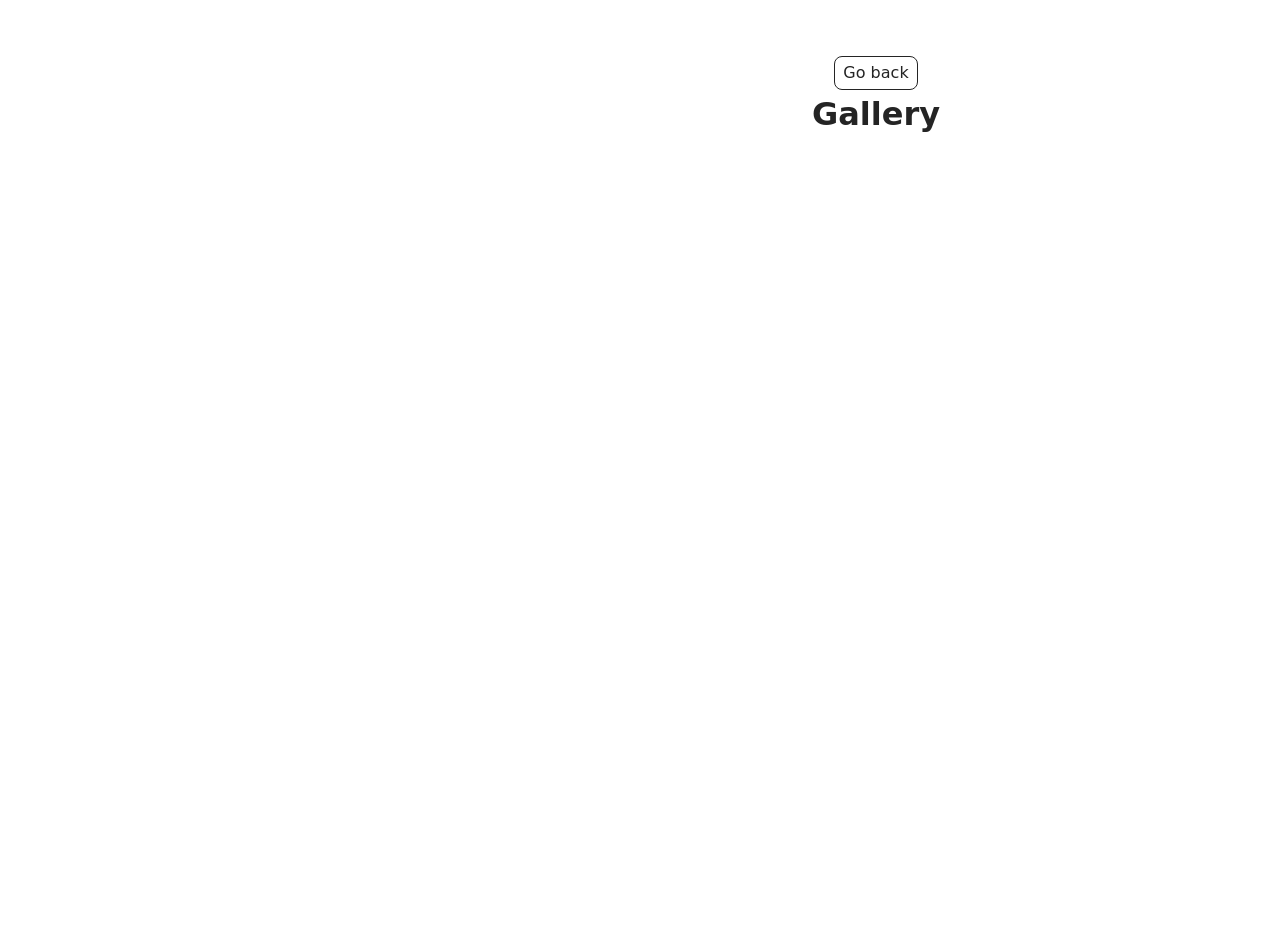
<file: src/1-gallery.html>
<!doctype html>
<html lang="en">
  <head>
    <meta charset="UTF-8" />
    <meta http-equiv="X-UA-Compatible" content="IE=edge" />
    <meta name="viewport" content="width=device-width, initial-scale=1.0" />
    <title>Page 2</title>
    <link rel="stylesheet" href="./css/styles.css" />
  </head>
  <body>
    <main>
      <div class="container">
        <a class="back-link" href="./index.html">Go back</a>
        <h1 class="main-title">Gallery</h1>
        <ul class="gallery"></ul>
      </div>
    </main>
    <script type="module" src="./js/1-gallery.js"></script>
  </body>
</html>
</file>
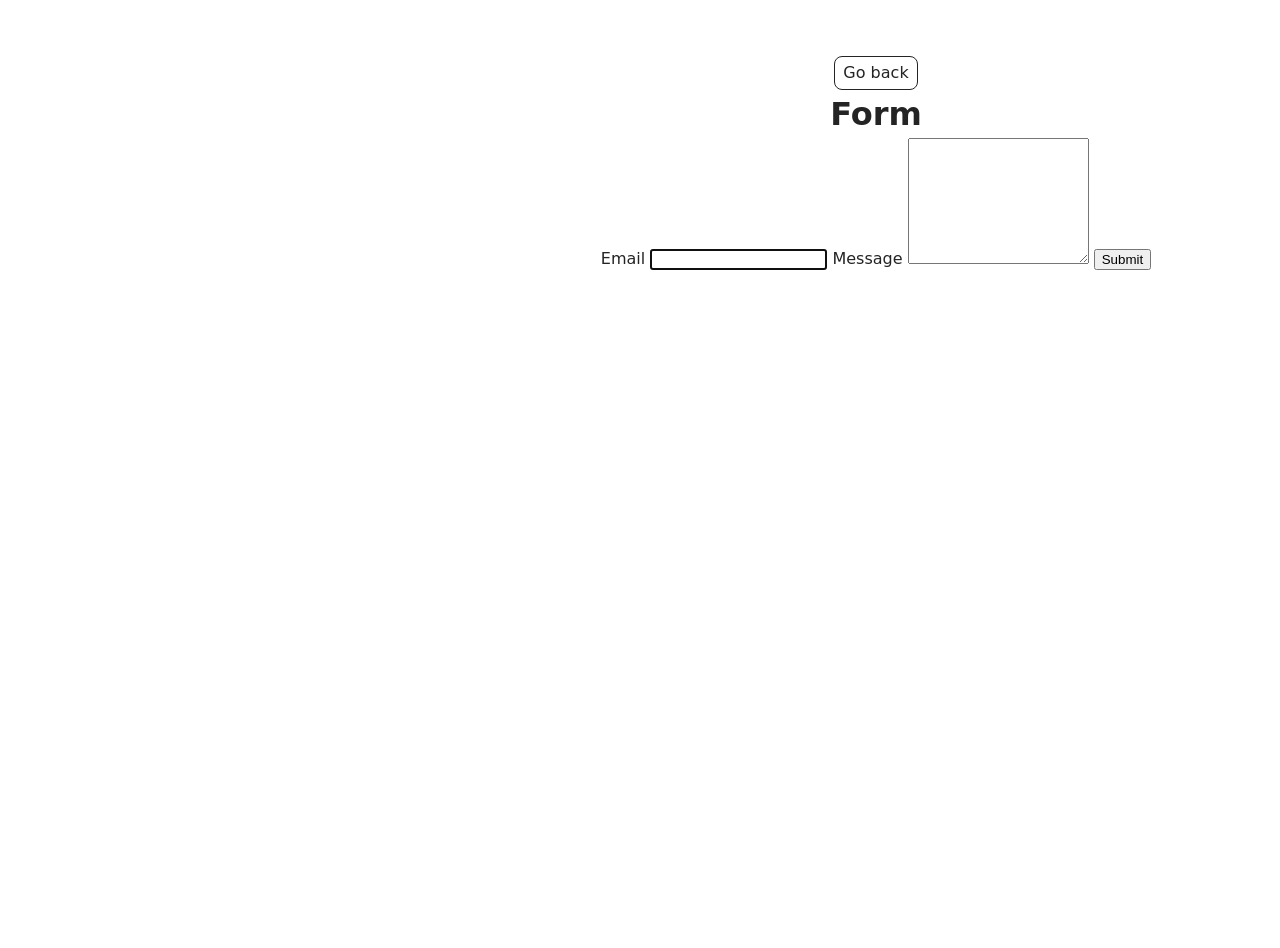
<file: src/2-form.html>
<!doctype html>
<html lang="en">
  <head>
    <meta charset="UTF-8" />
    <meta http-equiv="X-UA-Compatible" content="IE=edge" />
    <meta name="viewport" content="width=device-width, initial-scale=1.0" />
    <title>Page 3</title>
    <link rel="stylesheet" href="./css/styles.css" />
  </head>
  <body>
    <main>
      <div class="container">
        <a class="back-link" href="./index.html">Go back</a>
        <h1 class="main-title">Form</h1>
        <form class="feedback-form" autocomplete="off">
          <label>
            Email
            <input type="email" name="email" autofocus />
          </label>
          <label>
            Message
            <textarea name="message" rows="8"></textarea>
          </label>
          <button type="submit">Submit</button>
        </form>
      </div>
    </main>
    <script type="module" src="./js/2-form.js"></script>
  </body>
</html>
</file>
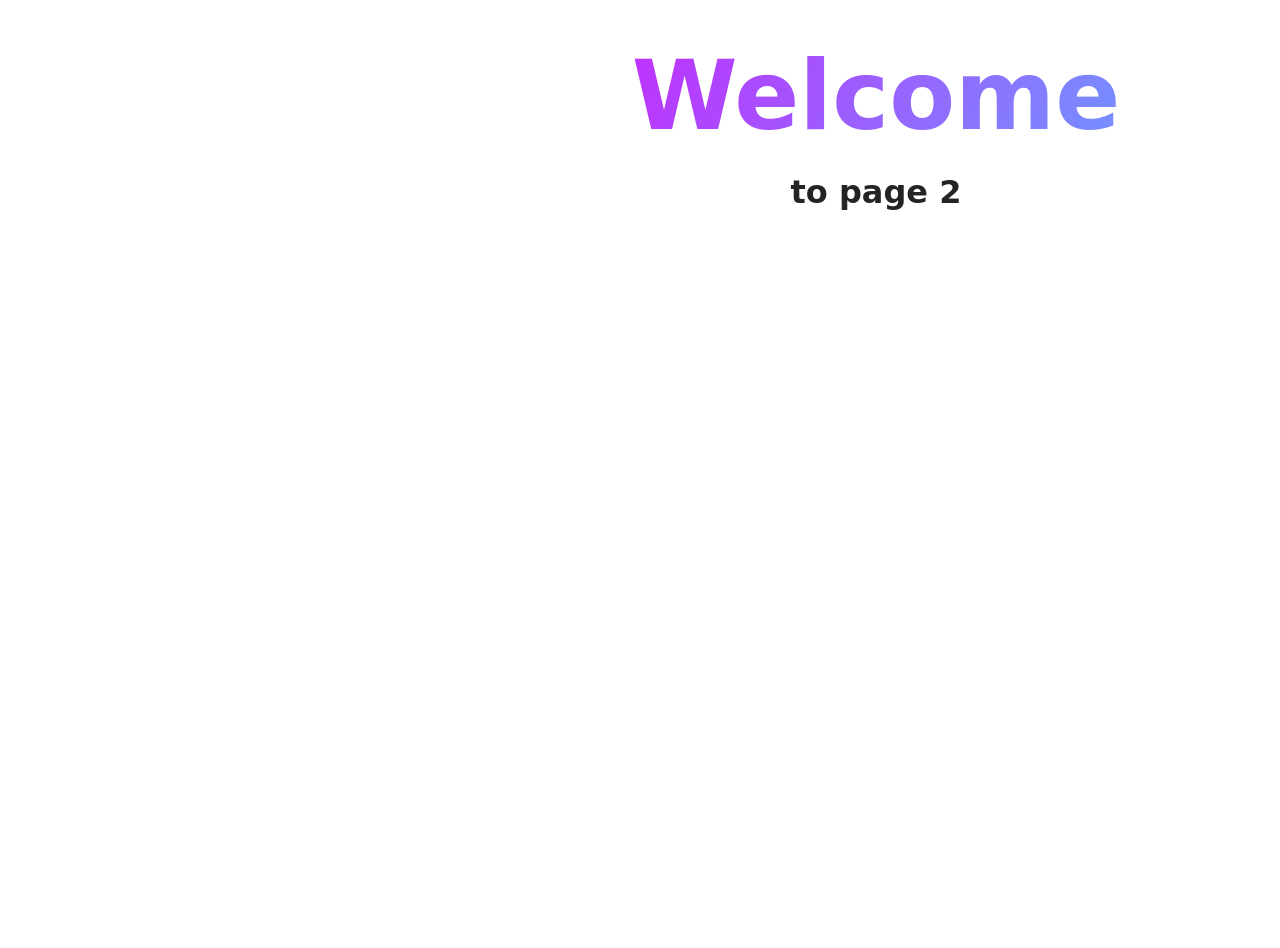
<file: src/page-2.html>
<!DOCTYPE html>
<html lang="en">
  <head>
    <meta charset="UTF-8" />
    <meta http-equiv="X-UA-Compatible" content="IE=edge" />
    <meta name="viewport" content="width=device-width, initial-scale=1.0" />
    <title>Page 2</title>
    <link rel="stylesheet" href="./css/styles.css" />
  </head>
  <body>
    <load
      src="./partials/header.html"
      icon-path="./img/sprite.svg#logo"
      highlight-act="active"
    />

    <main>
      <div class="container">
        <h1 class="main-title">
          <span class="main-title-gradient">Welcome</span> to page 2
        </h1>
        <load src="./partials/back-link.html" />
      </div>
    </main>

    <load src="./partials/footer.html" />
  </body>
</html>
</file>
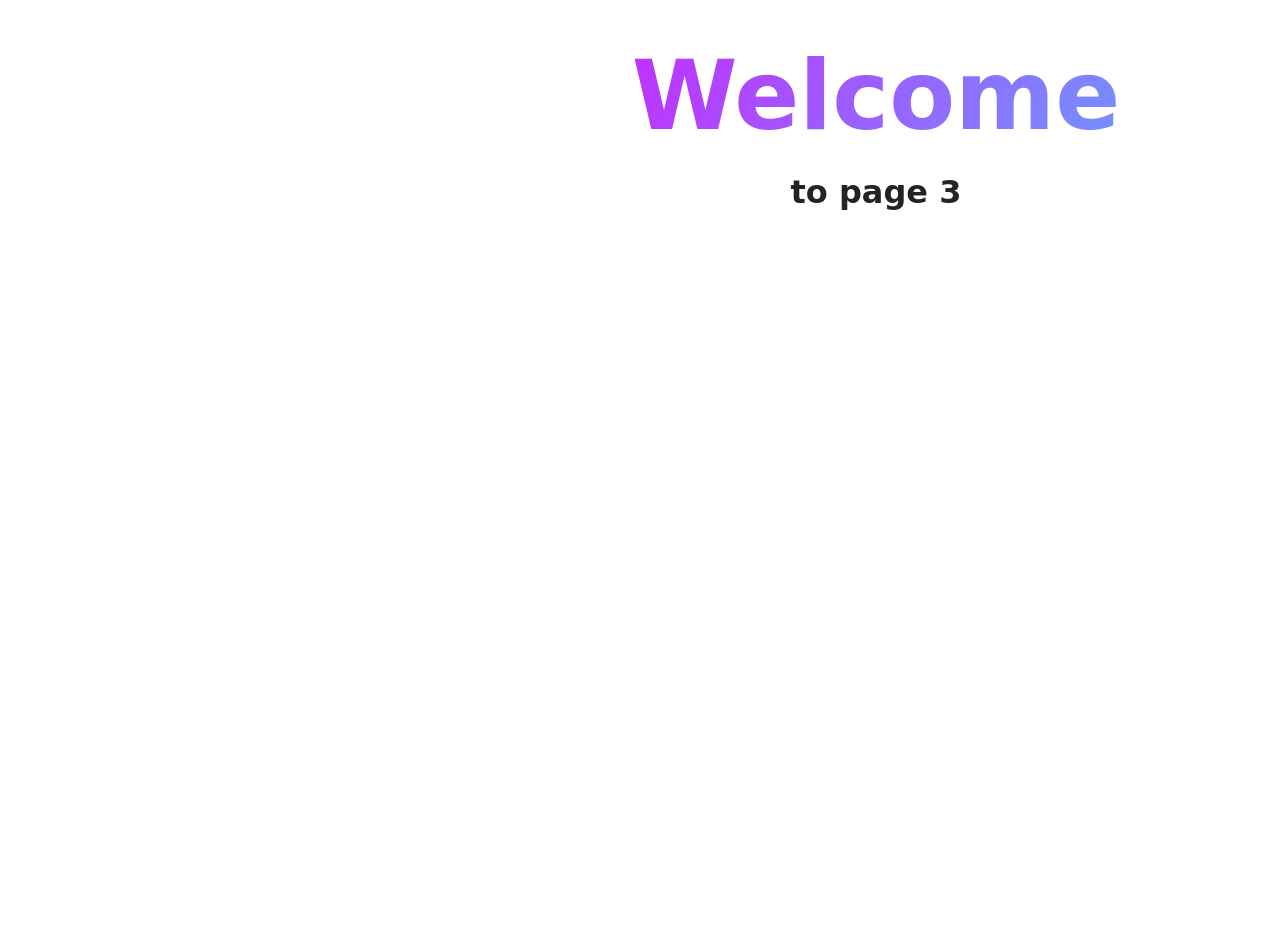
<file: src/page-3.html>
<!DOCTYPE html>
<html lang="en">
  <head>
    <meta charset="UTF-8" />
    <meta http-equiv="X-UA-Compatible" content="IE=edge" />
    <meta name="viewport" content="width=device-width, initial-scale=1.0" />
    <title>Page 3</title>
    <link rel="stylesheet" href="./css/styles.css" />
  </head>
  <body>
    <load
      src="./partials/header.html"
      icon-path="./img/sprite.svg#logo"
      highlight-curr="active"
    />

    <main>
      <div class="container">
        <h1 class="main-title">
          <span class="main-title-gradient">Welcome</span> to page 3
        </h1>
        <load src="./partials/back-link.html" />
      </div>
    </main>

    <load src="./partials/footer.html" />
  </body>
</html>
</file>
<file: src/css/styles.css>
/**
  |============================
  | include css partials with
  | default @import url()
  |============================
*/
/* Common styles */
@import url('./reset.css');
@import url('./base.css');
@import url('./container.css');
@import url('./animations.css');

/* Sections style */
@import url('./header.css');
@import url('./vite-promo.css');
@import url('./badges.css');
@import url('./back-link.css');
@import url('./footer.css');
</file>
